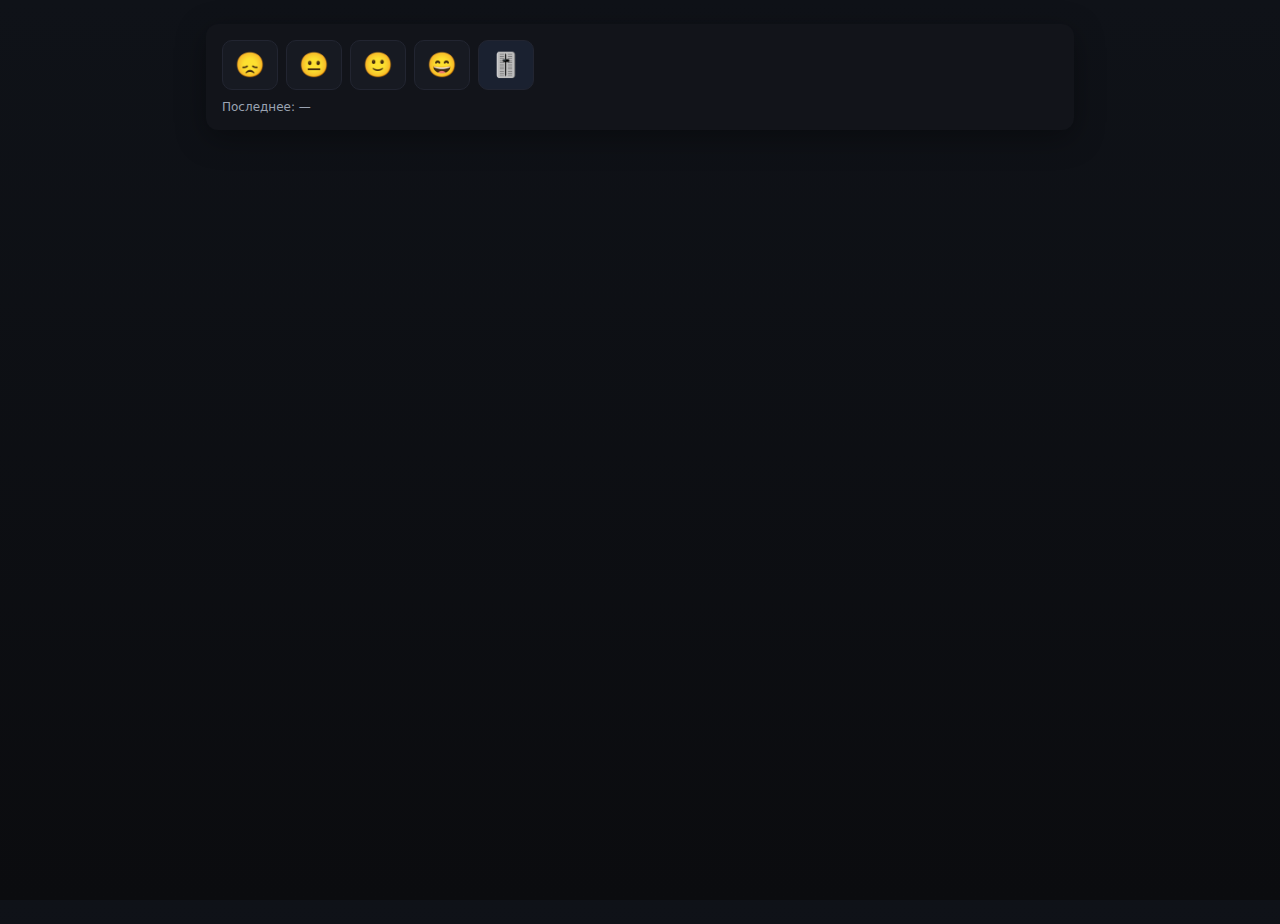
<file: IOS Diary/PreviewWeb/index.html>
<!doctype html>
<html lang="ru">
<head>
  <meta charset="utf-8" />
  <meta name="viewport" content="width=device-width, initial-scale=1" />
  <title>Mood Diary – Preview</title>
  <link rel="stylesheet" href="styles.css" />
</head>
<body>
  <main class="page">
    <section class="widget">
      <div class="widget-row">
        <button class="emoji" data-value="1">😞</button>
        <button class="emoji" data-value="4">😐</button>
        <button class="emoji" data-value="7">🙂</button>
        <button class="emoji" data-value="9">😄</button>
        <button class="emoji fine" id="fineBtn" title="Точно/подробно">🎚️</button>
      </div>
      <div class="last-value" id="lastValue">Последнее: —</div>
    </section>

    <section class="list" id="entries"></section>
  </main>

  <div class="sheet-backdrop" id="sheetBackdrop"></div>
  <aside class="sheet" id="sheet" role="dialog" aria-modal="true" aria-labelledby="sheetTitle">
    <header class="sheet-header">
      <h2 id="sheetTitle">Точно</h2>
      <div class="value" id="sheetValue">5 / 10</div>
    </header>
    <div class="sheet-body">
      <input type="range" id="slider" min="0" max="10" step="1" value="5" />
      <input type="text" id="note" placeholder="Коротко: что произошло?" />
    </div>
    <footer class="sheet-footer">
      <button class="btn" id="cancelBtn">Ничего</button>
      <button class="btn primary" id="saveBtn">Сохранить</button>
    </footer>
  </aside>

  <div class="toast" id="toast"></div>

  <script src="script.js"></script>
</body>
</html>
</file>
<file: IOS Diary/PreviewWeb/styles.css>
:root{
  --accent:#3382f5;
  --bg:#0b0c0f;
  --card:#12141a;
  --text:#e6e7ea;
  --muted:#9aa3b2;
}
*{box-sizing:border-box}
html,body{height:100%}
body{
  margin:0; font-family:system-ui, -apple-system, Segoe UI, Roboto, Helvetica, Arial, sans-serif;
  color:var(--text); background:linear-gradient(180deg, #0f1218, #0b0c0f);
}
.page{ max-width:900px; margin:24px auto; padding:0 16px; }

.widget{
  background:var(--card); border-radius:12px; padding:16px; box-shadow:0 8px 30px rgba(0,0,0,.35);
}
.widget-row{ display:flex; gap:8px; align-items:center; }
.emoji{
  font-size:24px; padding:10px 12px; border-radius:10px; border:1px solid #222531; background:#171a22; color:#fff; cursor:pointer;
}
.emoji:hover{ border-color:#2b3344 }
.emoji.fine{ background:#1a2130 }
.last-value{ margin-top:10px; font-size:12px; color:var(--muted) }

.list{ margin-top:16px; display:grid; gap:12px }
.entry{
  background:var(--card); border-radius:10px; padding:12px; border:1px solid #1b1f2a;
}
.entry .date{ color:var(--muted); font-size:12px }

/* Sheet */
.sheet-backdrop{ position:fixed; inset:0; background:rgba(0,0,0,.4); opacity:0; pointer-events:none; transition:.2s opacity; }
.sheet{
  position:fixed; left:0; right:0; bottom:-60%; height:35vh; background:#12141a; border-radius:12px 12px 0 0; border-top:1px solid #1b1f2a;
  box-shadow:0 -10px 30px rgba(0,0,0,.4); padding:16px; transition:.25s bottom; max-height:70vh;
}
.sheet.open{ bottom:0 }
.sheet-backdrop.open{ opacity:1; pointer-events:auto }
.sheet-header{ display:flex; align-items:center; justify-content:space-between; margin-bottom:12px }
.sheet-header h2{ margin:0; font-size:16px }
.sheet-header .value{ color:var(--muted); font-size:14px }
.sheet-body{ display:grid; gap:12px }
.sheet-body input[type="range"]{ accent-color:var(--accent); }
.sheet-body input[type="text"]{ padding:10px 12px; border-radius:10px; border:1px solid #1b1f2a; background:#0f1218; color:#fff; }
.sheet-footer{ display:flex; gap:10px; justify-content:flex-end; margin-top:8px }
.btn{ padding:10px 14px; border-radius:10px; border:1px solid #2a3142; background:#161a24; color:#fff; cursor:pointer }
.btn.primary{ background:var(--accent); border-color:transparent; color:#fff }

/* Toast */
.toast{ position:fixed; bottom:20px; left:50%; transform:translateX(-50%) translateY(20px); background:#12141a; color:#fff; border:1px solid #1b1f2a; padding:10px 14px; border-radius:10px; opacity:0; transition:.25s; }
.toast.show{ opacity:1; transform:translateX(-50%) translateY(0) }
</file>
